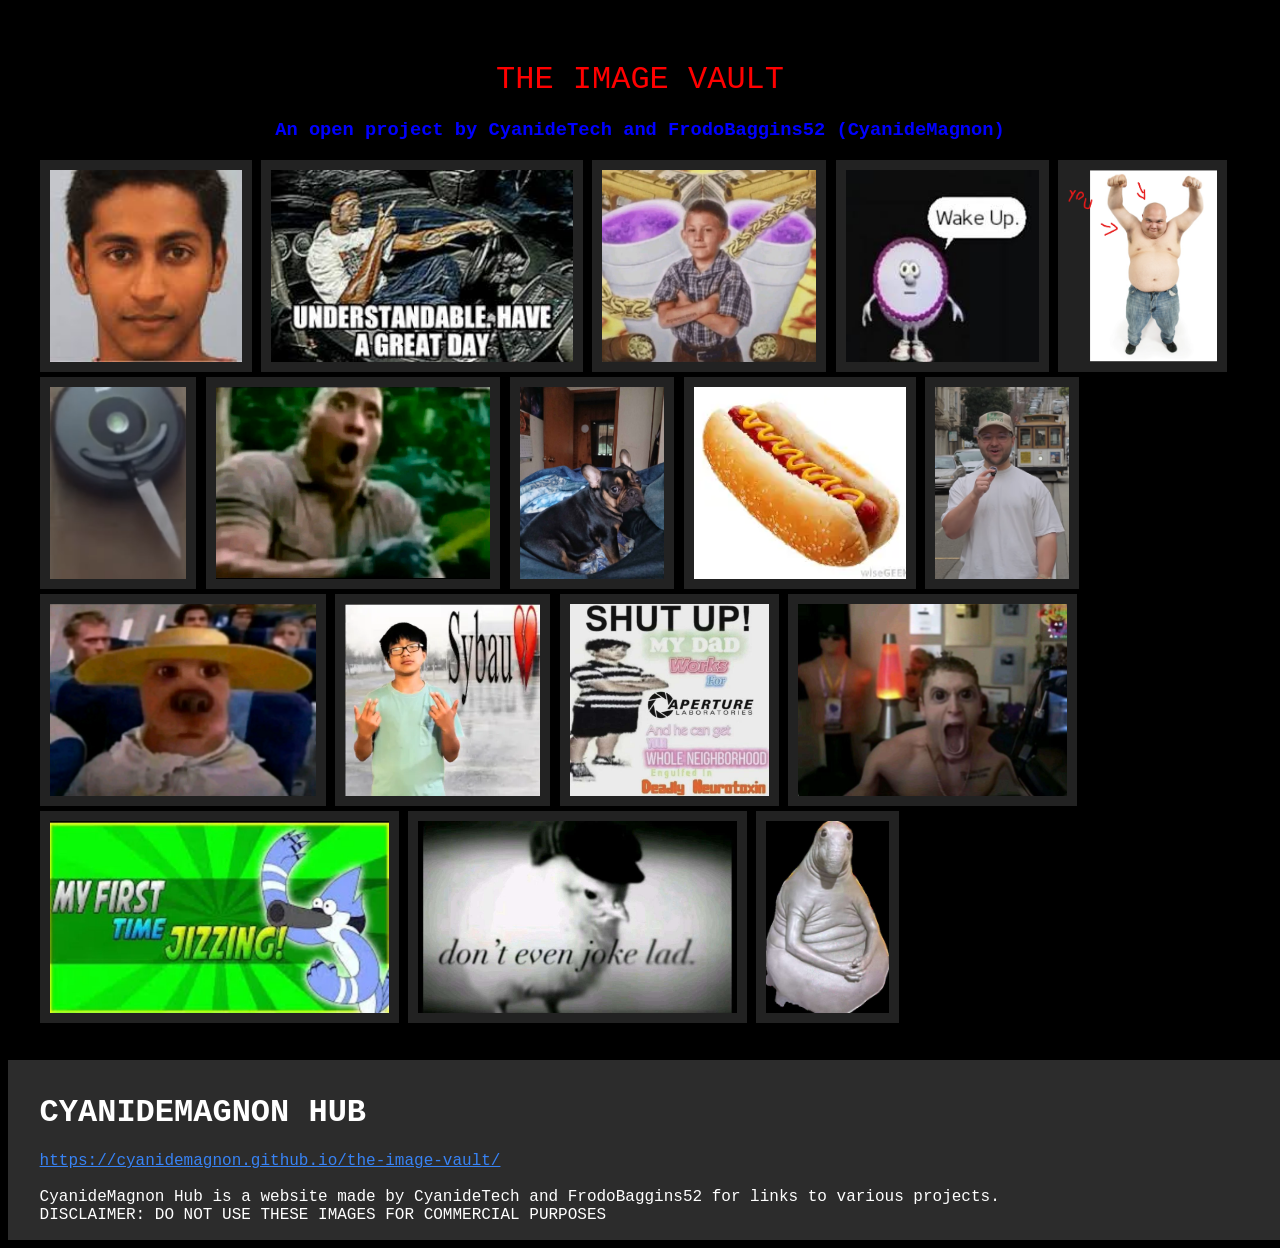
<file: the-image-vault.html>
<!DOCTYPE html>

<head>
    <link rel="stylesheet" href="styles.css">
    <title>CyanideMagnon Hub - The Image Vault</title>
</head>

<body>
  <div id="mainpage">
    <header>
      <h1 id="title">THE IMAGE VAULT</h1>
      <h3>An open project by CyanideTech and FrodoBaggins52 (CyanideMagnon)</h3>
    </header>
    
    <div class="image-gallery">
      <a href="images/heggson toast.png" download><img src="images/heggson toast.png" alt="heggson toast"></a>
      <a href="images/understandable, have a great day.png" download><img src="images/understandable, have a great day.png" alt="understandable, have a great day" download></a>
      <a href="images/lean.jpg" download><img src="images/lean.jpg" alt="lean"></a>
      <a href="images/Wake Up.jpg" download><img src="images/Wake Up.jpg" alt="wake up"></a>
      <a href="images/you.png" download><img src="images/you.png" alt="you"></a>
      <a href="images/dangeroomba.png" download><img src="images/dangeroomba.png" alt="dangeroomba"></a>
      <a href="images/dwayne.jpg" download><img src="images/dwayne.jpg" alt="dwayne"></a>
      <a href="images/doggo.jpg" download><img src="images/doggo.jpg" alt="doggo"></a>
      <a href="images/hot doggo.png" download><img src="images/hot doggo.png" alt="hot doggo" download></a>
      <a href="images/trolley.png" download><img src="images/trolley.png" alt="trolley"></a>
      <a href="images/scooby.jpg" download><img src="images/scooby.jpg" alt="scooby"></a>
      <a href="images/shut up cuh.png" download><img src="images/shut up cuh.png" alt="shut up cuh"></a>
      <a href="images/my dad works at apeture.jpg" download><img src="images/my dad works at apeture.jpg" alt="my dad works at apeture"></a>
      <a href="images/Joe's angy.jpg" download><img src="images/Joe's angy.jpg" alt="Joe's angy"></a>
      <a href="images/my first time.png" download><img src="images/my first time.png" alt="my first time"></a>
      <a href="images/don't even joke lad.jpg" download><img src="images/don't even joke lad.jpg" alt="don't even joke lad"></a>
      <a href="images/blob.png" download><img src="images/blob.png" alt="blob"></a>
      
    </div>
  </div>
  <div class="footer">
    <h1>
      CYANIDEMAGNON HUB
    </h1>
    <p>
      <a style="color: rgb(56, 131, 245);" href="https://cyanidemagnon.github.io/the-image-vault/">https://cyanidemagnon.github.io/the-image-vault/</a><br>
      <br>
      CyanideMagnon Hub is a website made by CyanideTech and FrodoBaggins52 for links to various projects.<br>
      DISCLAIMER: DO NOT USE THESE IMAGES FOR COMMERCIAL PURPOSES<br>
    </p>
  </div>
</body>
</file>
<file: styles.css>
body{
    background-color :black;
    color:white;
    min-height: 100vh;
    display: grid;
    grid-template-rows: auto 1fr auto;
    font-family: 'Courier New', Courier, monospace;
}

#mainpage {
    margin:2.5%;
}

#title {
    font-weight: lighter;
    color:red;
    text-align: center;
}

h3 {
    color: blue;
    text-align: center;
}

.image-gallery img{
  background-color: rgb(34, 34, 34);
  border: 20px;
  padding: 10px;
  height: 15vw;
  position: relative;
  object-fit: cover;
  display: flexbox;
}

.image-gallery img:hover {
    cursor: pointer;
    filter: brightness(50%);
}

.footer {
    min-height: 50px;
    background-color: rgb(44, 44, 44);
    width: 100%;
    padding-left: 2.5%;
    padding-right: 2.5%;
    padding-top: 1%;
}
</file>
